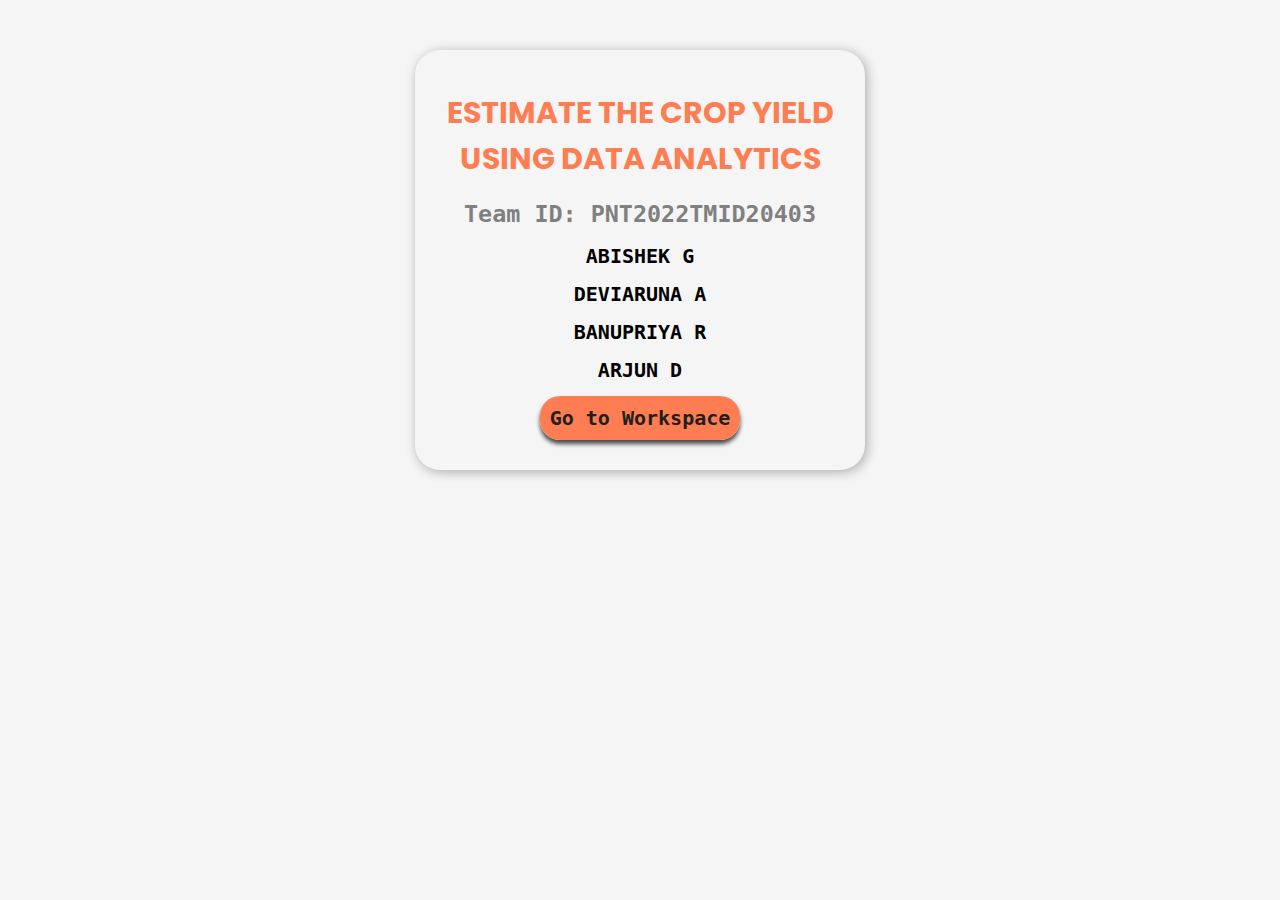
<file: Project_1/Final Deliverables/code/home.html>
<!DOCTYPE html>
<html lang="en">
<head>
    <meta charset="UTF-8">
    <meta http-equiv="X-UA-Compatible" content="IE=edge">
    <meta name="viewport" content="width=device-width, initial-scale=1.0">
    <title>Home</title>
    <link rel="stylesheet" href="home.css">
</head>
<body>
    <div class="container">
        <!-- title -->
        <b><div class="title">
            ESTIMATE THE CROP YIELD USING DATA ANALYTICS</div>
        <!--details -->
        <div class="team_details">
            <span id="teamid"><h3>Team ID: PNT2022TMID20403</h3></span>
          <!-- members -->
            <p>ABISHEK G </p>
            <p>DEVIARUNA A</p>
            <p>BANUPRIYA R</p>
            <p>ARJUN D</p>
        </div>
        <!-- workspace link -->
        <div class="workspace-link">
            <a href="workspace.html">Go to Workspace</a>
        </div>
    </div>
</body>
</html>
</file>
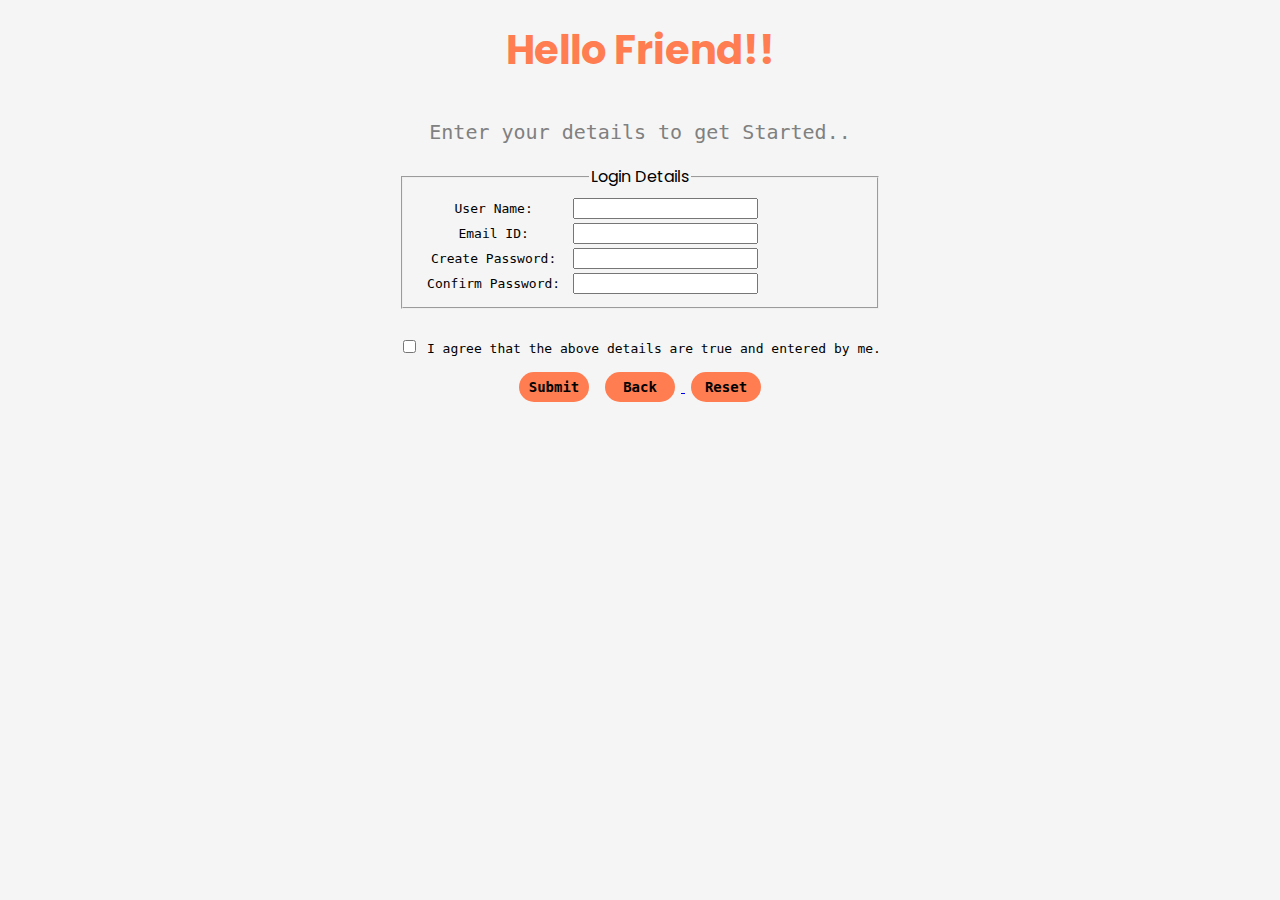
<file: Project_1/Final Deliverables/code/registration_form.html>
<!DOCTYPE html>
<html lang="en">

<head>
  <meta charset="UTF-8">
  <meta http-equiv="X-UA-Compatible" content="IE=edge">
  <meta name="viewport" content="width=device-width, initial-scale=1.0">
  <title>Registration Form</title>
  <style>
    @import url("https://fonts.googleapis.com/css2?family=Poppins:wght@500&display=swap");

    body {
      background-color: whitesmoke;
    }
    .container{
      display: flex;
      justify-content: center;
      align-items: center;
    }
    form{
      text-align: center;
    }

    h3 {
      font-family: 'poppins';
      font-size: 40px;
      color: #ff7d51;
      text-align: center;
      margin-top: 20px;
    }

    p {
      text-align: center;
      color: grey;
      font-weight: 300;
      font-family: monospace;
      font-size: 20px;
    }

    .buttons {
      padding-top: 10px;
      text-align: center;
    }

    input[type=submit],
    input[type=reset],
    input[type=button] {
      font-family: monospace;
      margin: 6px;
      text-align: center;
      background-color: #ff7d51;
      font-size: 14px;
      font-weight: 600;
      width: 70px;
      height: 30px;
      border: none;
      margin-bottom: 15px;
      border-radius: 20px;
      cursor: pointer;
    }

    .agreement {
      padding-top: 10px;
      text-align: center;
      font-family: monospace;
    }

    td {
      font-family: monospace;
      padding-left: 10px;
    }

    legend {
      font-family: 'poppins';
    }
   

   
  </style>
</head>

<body>
  <h3>Hello Friend!!</h3>
  <p>Enter your details to get Started..</p>
  <div class="container">
    <form>
      <div class="p-details">
        <fieldset>
          <legend>Login Details</legend>
          <table>
            <tr>
              <td>User Name: </td>
              <td>
                <input type="text" id="userName" name="userName" />
              </td>
            </tr>
            <tr>
              <td>Email ID:</td>
              <td>
                <input type="email" id="email" name="email" />
              </td>
            </tr>
            <tr>
              <td>Create Password: </td>
              <td>
                <input type="text" id="password" name="password" />
              </td>
            </tr>
            <td>Confirm Password: </td>
            <td>
              <input type="password" id="cnfirm_password" name="password" />
            </td>
            </tr>
            </tr>
          </table>
        </fieldset>
      </div>
      <br>
      <div class="agreement">
        <tr>
          <td>
            <input type="checkbox" name="agree" id="agreement" required>
            I agree that the above details are true and entered by me.
          </td>
        </tr>
      </div>
      <div class="buttons">
        <input type="submit" name="submit" value="Submit" onclick="register()"/>
         <a href="index.html"><input type="button" value="Back"/> </a>
        <input type="reset" value="Reset" />
      </div>
    </form>
  </div>
    <script src="script.js"></script>
</body>

</html>
</file>
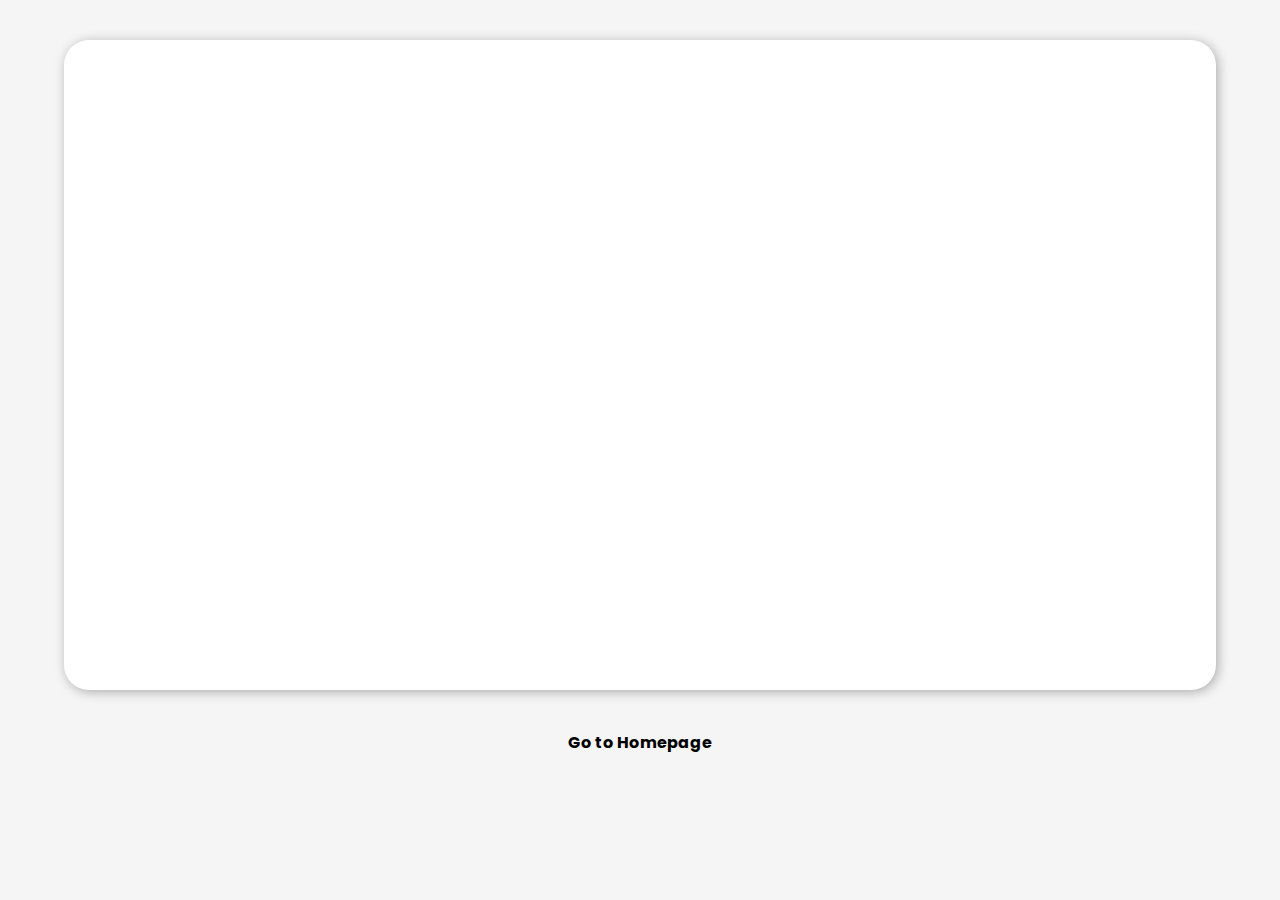
<file: Project_1/Final Deliverables/code/workspace.html>
<!DOCTYPE html>
<html lang="en">
<head>
    <meta charset="UTF-8">
    <meta http-equiv="X-UA-Compatible" content="IE=edge">
    <meta name="viewport" content="width=device-width, initial-scale=1.0">
    <link rel="stylesheet" href="workspacestyle.css">
    <title>workspace</title>
</head>
<body>
    <div class="ws-container">
        <div class="ws">
            <iframe src="https://us1.ca.analytics.ibm.com/bi/?perspective=dashboard&amp;pathRef=.my_folders%2Fproject%2Bdashboard&amp;closeWindowOnLastView=true&amp;ui_appbar=false&amp;ui_navbar=false&amp;shareMode=embedded&amp;action=view&amp;mode=dashboard&amp;subView=model00000184904c65a7_00000000" width="90%" height="650" frameborder="0" gesture="media" allow="encrypted-media" allowfullscreen=""></iframe>
			</div>
        <div class="homepage-link">
            <a href="home.html">Go to Homepage</a>
        </div>
    </div>
    
</body>
</html>
</file>
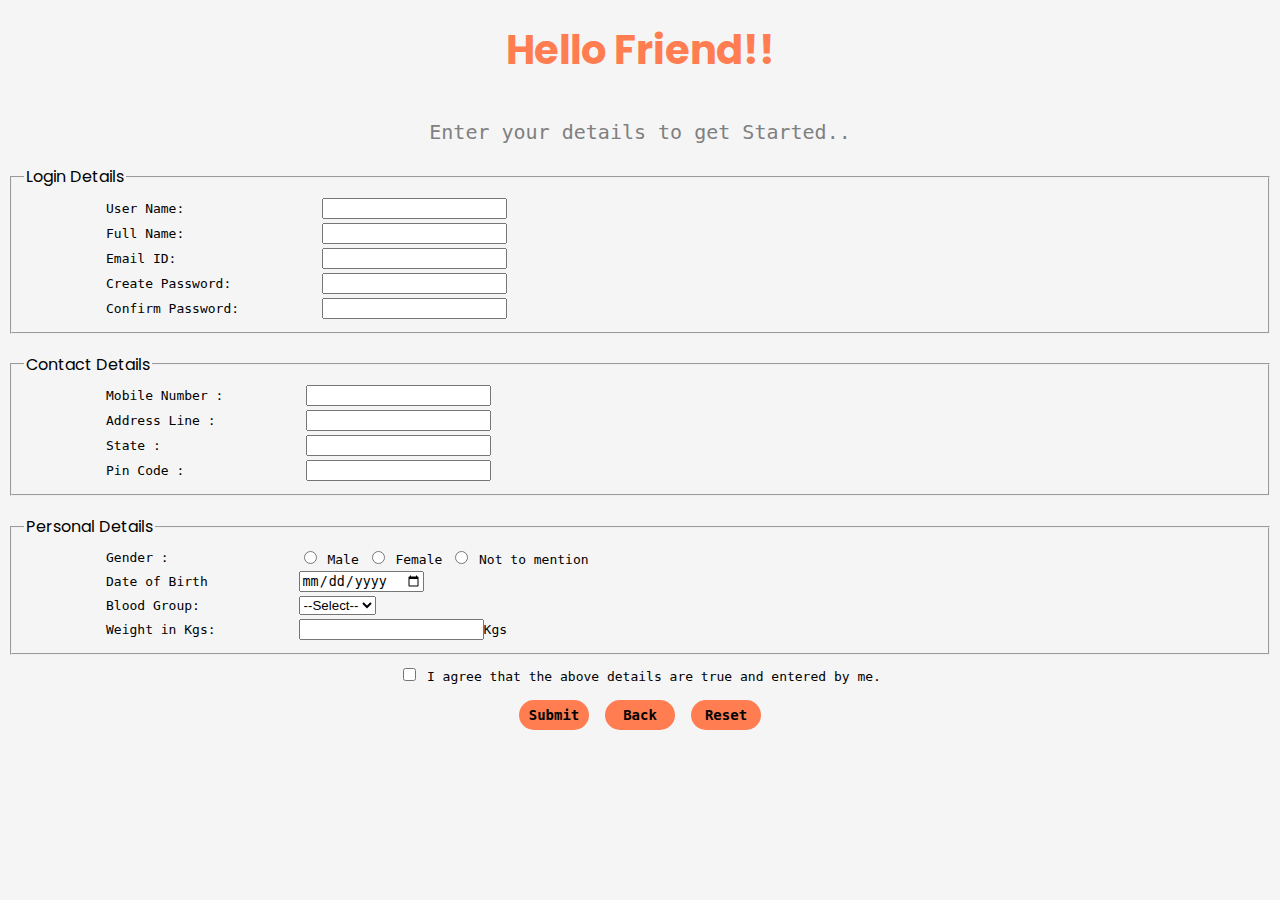
<file: Project_1/Project Development Phase/Sprint 1/registration_form.html>
<!DOCTYPE html>
<html lang="en">
<head>
    <meta charset="UTF-8">
    <meta http-equiv="X-UA-Compatible" content="IE=edge">
    <meta name="viewport" content="width=device-width, initial-scale=1.0">
    <title>Registration Form</title>
    <style>
         @import url("https://fonts.googleapis.com/css2?family=Poppins:wght@500&display=swap");
        body{
            background-color: whitesmoke;
        }
        form {
          margin: 10px;
        }
        h3{
          font-family: 'poppins' ;
          font-size: 40px;
          color: #ff7d51;
          text-align: center;
          margin-top: 20px;
        }
        p{
            text-align: center;
            color: grey;
            font-weight: 300;
            font-family: monospace;
            font-size: 20px;
        }
        .buttons {
          padding-top: 10px;
          text-align: center;
      }
      input[type=submit], input[type=reset], input[type=button]{
        font-family: monospace;
        margin: 6px;
        text-align: center;
        background-color: #ff7d51;
        font-size: 14px;
        font-weight: 600;
        width: 70px;
        height: 30px;
        border: none;
        margin-bottom: 15px;
        border-radius: 20px;
        cursor: pointer;
      }
      .agreement{
        padding-top: 10px;
        text-align: center;
        font-family: monospace;
      }
        td {
          font-family: monospace;
          padding-left: 80px;

        }
        legend{
            font-family: 'poppins';
        }
      </style>
</head>
<body>
     <h3>Hello Friend!!</h3>
     <p>Enter your details to get Started..</p>
      <div class="p-details">
        <fieldset>
          <legend>Login Details</legend>
          <table>
            <tr>
              <td>User Name: </td> 
              <td>
               <input type="text" id="userName" name="userName" />
              </td>
              <tr>
              <td>Full Name: </td>
              <td>
                <input
                  type="text"
                  id="fullName"
                  name="fullName"
                /><br />
              </td>
              </tr>
            </tr>
            <tr>
              <td>Email ID:</td>
              <td>
                <input type="email" id="email" name="email" />
              </td>
              </tr>
              <tr>
              <td>Create Password: </td>
              <td>
                <input type="text" id="password_field" name="password" />
              </td>
              </tr>
              <td>Confirm Password: </td>
              <td>
                <input type="password" id="password_field" name="password" />
              </td>
              </tr>
            </tr>
        </table>
    </fieldset>
  </div>
  <br>
  <tr><div class="c-details">
    <fieldset>
      <legend>Contact Details</legend>
      <table>
        <tr>
          <td>Mobile Number :</td>
          <td>
            <input type="number" name="Mobilenumber" id="user" required />
          </td>
        </tr>
        <tr>
          <td>Address Line :</td>
          <td><input type="text" name="fullname" id="address_1"  /></td>
          </tr>
        <tr>
          <td>State : </td>
          <td><input type="text" name="city" id="city" /></td>
        </tr>
        <tr>
          <td>Pin Code :</td>
          <td><input type="number" name="PinCode" id="user" /></td>
        </tr>
      </table>
    </fieldset>
    <br>
  </div>
        <div class="p details">
        <fieldset>
            <legend>Personal Details</legend>
          <table>
            <tr>
              <td>Gender :</td>
              <td>
                <input type="radio" id="male" name="gender" value="Male" />
                <label for="Male">Male</label>
                <input type="radio" id="female" name="gender" value="Female" />
                <label for="Female">Female</label>
                <input type="radio" id="other" name="gender" value="Others" />
                <label for="Others">Not to mention</label>
              </td>
              </tr>
            <tr>
              <td>Date of Birth</td>
              <td><input type="date" id="dob" name="date_of_birth" /></td>
            </tr>  
            <tr>
                <td>Blood Group: </td>
                <td>
                <select name="State" id="user">
                    <option value="select">--Select--</option>
                    <option value="A+">A+</option>
                    <option value="O+">O+</option>
                    <option value="B+">B+</option>
                    <option value="AB+">AB+</option>
                    <option value="A-">A-</option>
                    <option value="O-">O-</option>
                    <option value="B-">B-</option>
                    <option value="AB-">AB-</option>
                  </select>
                  </td>
              </tr>  
            <tr>
                <td>Weight in Kgs: </td>
                <td><input type="number" id="weight" name="weight" /><span>Kgs</span></td>
              </tr>  
             
          </table>
        </fieldset>
      </div>
      <div class="agreement">
        <tr>
            <td>
                <input type="checkbox" name="agree" id="agreement" required>
                I agree that the above details are true and entered by me.
            </td>
          </tr>
      </div>
      <div class="buttons">
        <input type="submit" name="submit" value="Submit" />
        <input type="button" value="Back" />
        <input type="reset" value="Reset" />
      </div>
    </form>
    
</body>
</html>
</file>
<file: Project_1/Final Deliverables/code/home.css>
@import url("https://fonts.googleapis.com/css2?family=Poppins:wght@500&display=swap");

html{
    scroll-behavior: smooth;
 }
body{
    background: url(https://wallpapercave.com/wp/wp11046524.jpg) no-repeat fixed center;
    background-size: cover;
    background-color: #f6f5f5;
    margin: 0px;
    padding: 0px;
    position: relative;
   
    
}
ul{
    list-style: none
}
a{
    text-decoration: none;
}
.container{
    width: 450px;
    height: 420px;
    background-color: whitesmoke;
    position: absolute;
    left: 50%;
    top: 50px;
    transform: translate(-50%,0%);
    border-radius: 25px;
    box-shadow: 2px 2px 12px rgba(0, 0, 0,0.3);
}
.container .title{
    display: flex;
    text-align: center;
    justify-content: flex-start;
    font-family: 'poppins';
    margin-top: 40px;
    margin-left: 20px;
    margin-right: 20px;
    text-align: center;
    font-size: 30px;
    color: rgb(255, 125, 82);
    
}
.container .team_details{
    text-align: center;
    font-size: 20px;
    font-family: monospace;
    line-height: 18px;
    
}
#teamid{
    color: grey;
    font-weight:bold;
    font-size: 20px;
    padding-bottom: 20px;
}
.workspace-link{
    text-align: center;
    margin-top: 6%;
}
.workspace-link a{
    background-color:rgb(255, 125, 82);
    font-family: monospace;
    font-size: 20px;
    color: #202020;   
    border-radius: 20px;
    padding: 10px;
    box-shadow: 0px 4px 4px 0px rgba(0, 0, 0, 0.7);
}
</file>
<file: Project_1/Final Deliverables/code/workspacestyle.css>
@import url("https://fonts.googleapis.com/css2?family=Poppins:wght@500&display=swap");
html{
    scroll-behavior: smooth;
}


ul{
    list-style: none
}
a{
    text-decoration: none;
  
}
body{
    background: url(https://res.cloudinary.com/dtpgi0zck/image/upload/s--KuHP6sEY--/c_fill,h_580,w_860/v1/EducationHub/photos/crops-growing-in-thailand.jpg) no-repeat fixed center;
    background-size: cover;
    background-color: #f6f5f5;
    margin: 0px;
    padding: 0px;
    position: relative;
   
    
}
.homepage-link{
    padding-top: 0;
    font-family: 'poppins' ;
    margin-bottom: 40px;
}
.homepage-link a{
    text-align: center;
    background-color: whitesmoke;
    color: black;
    width: 350px;
    font-weight:bolder;
    font-size: 16px;
    border-radius: 15px;
    padding: 15px;
}
.homepage-link a:hover{
    color: rgb(255, 125, 82);
    background-color: whitesmoke;
}
.homepage-link:active{
    transform: scale(1.05);
}
/* -------------------------------------------------------------------------------------------------------- */
.ws-container{
    display: flex;
    flex-direction: column;
    justify-content: center;
    align-items: center;}
.ws{
    text-align: center;
    width: 90%;
    height: 650px;
    background-color: #fff;
    margin: 40px;
    border-radius: 25px;
    box-shadow: 2px 2px 12px rgba(0, 0, 0,0.3);
   
}
</file>
